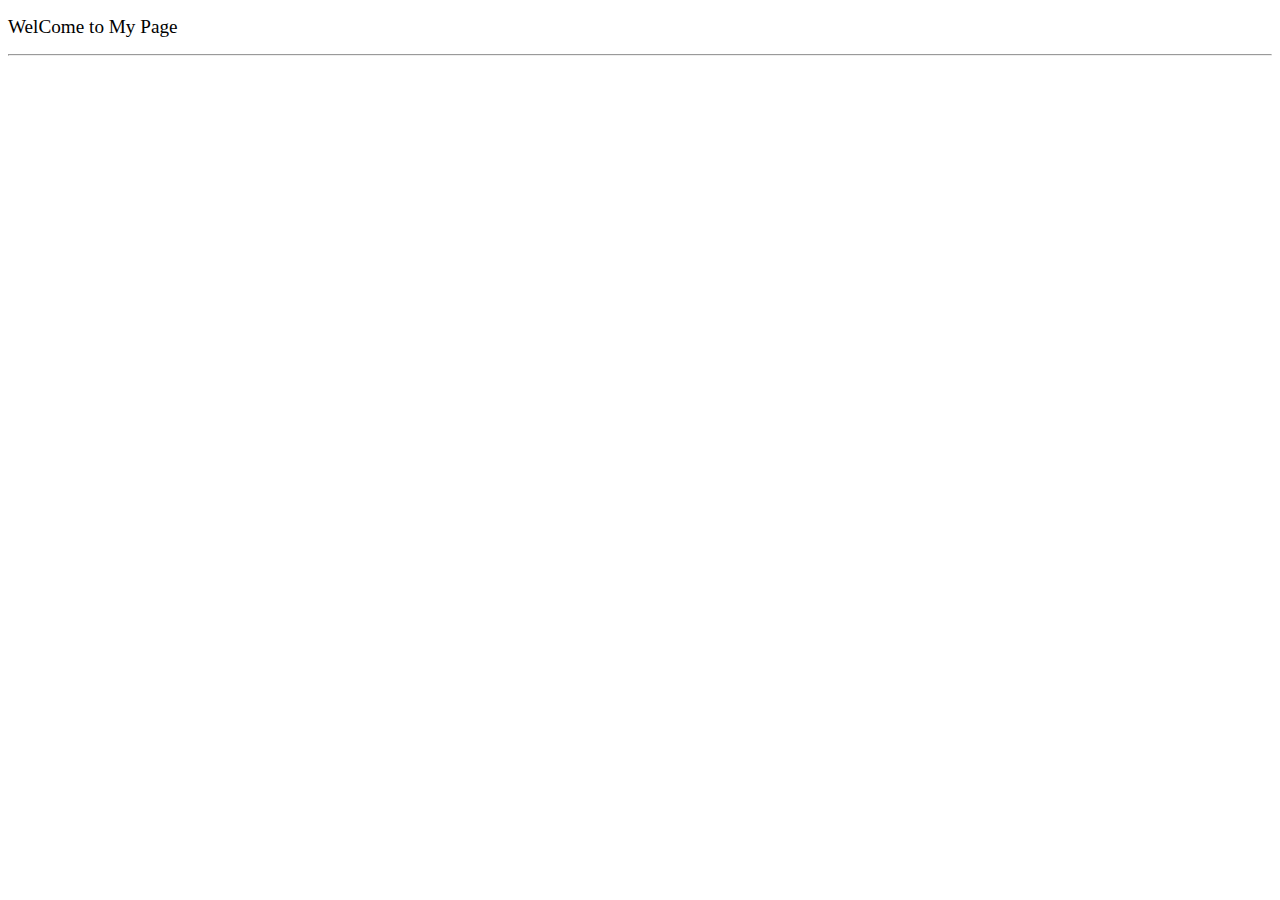
<file: index.html>
<!DOCTYPE html>
<html lang = "en">
    <head>
        <meta charset ="UTF -8"/>
        <meta http-equiv = "X-UA-Compatiable" content = "IE =edge"/>
        <title>Document</title>
    </head>
    <body>
        <p><big>WelCome to My Page</big></p>
        <hr/>
    </body>
</html>
</file>
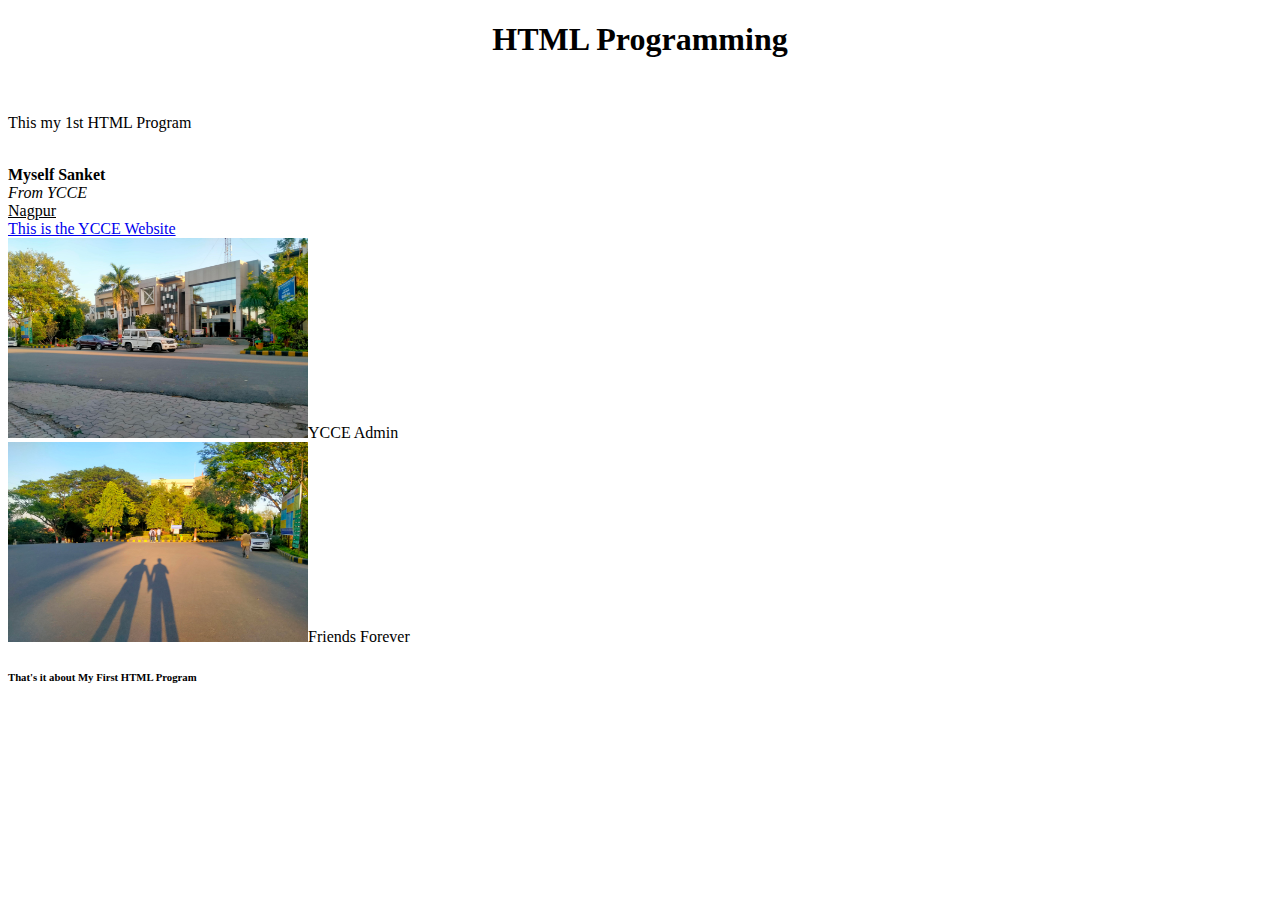
<file: first.html>
<!DOCTYPE html>
<html>
   <head>
      <title>
         First HTML Code
      </title>
   </head>

   <body>
      <h1 style="text-align:center"> HTML Programming </h1>
      <br>
      <p>This my 1st HTML Program </p>
      <br>
      <b>Myself Sanket</b>
      <br>
      <i>From YCCE</i>
      <br>
      <u>Nagpur</u>
      <br>
      <a href="https://www.ycce.edu/"> This is the YCCE Website </a>
      <br>
      <img src = "ycce.jpg" width="300px" height="200px">YCCE Admin </img>
      <br>
      <img src = "ycce2.jpg" width="300px" height="200px">Friends Forever</img>
      <br>
      <h6>That's it about My First HTML Program </h6>
      
   </body>
</html>
</file>
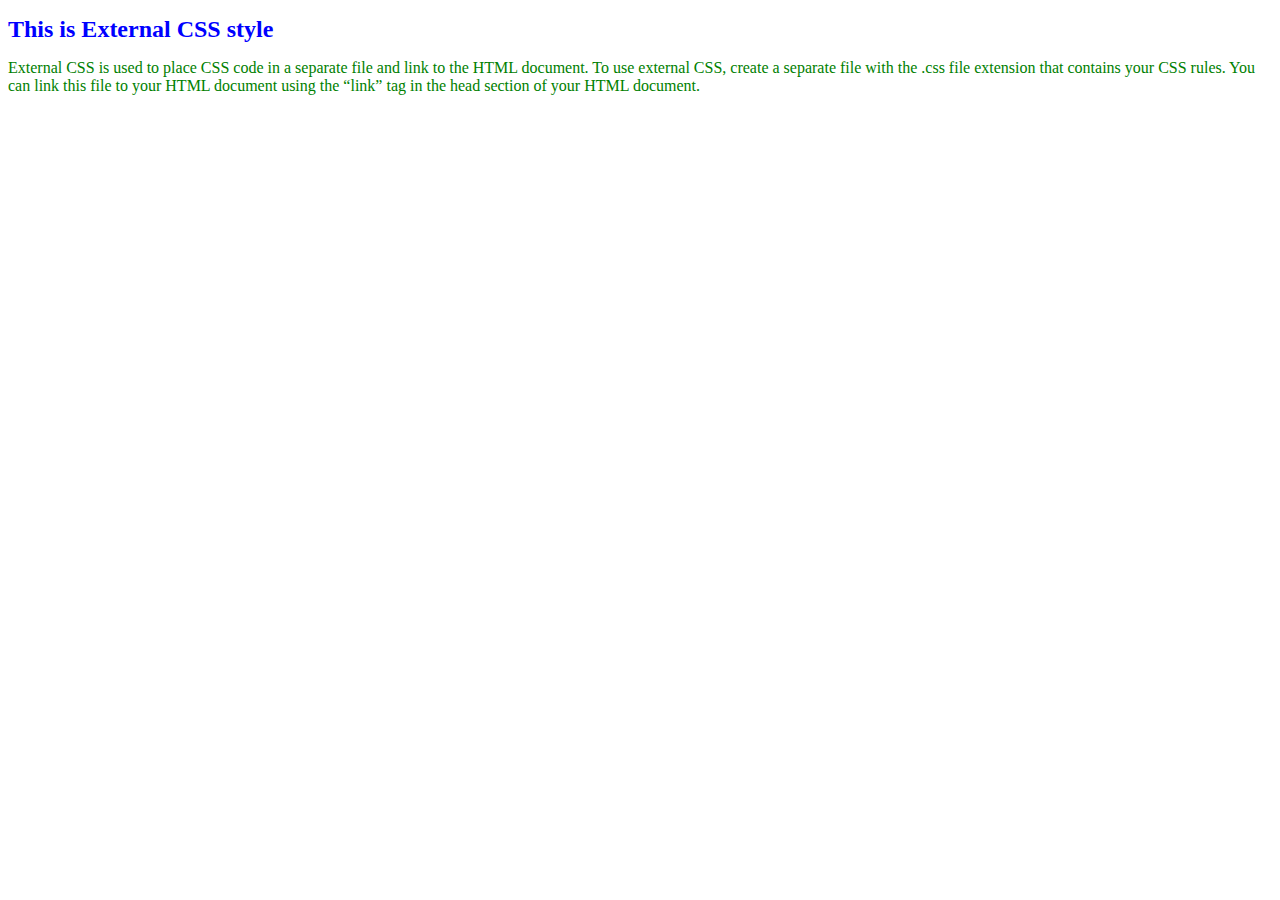
<file: index2.html>
<!DOCTYPE html>
<html>

<head>
    <title>External Style</title>
    <link rel="stylesheet"  href="style.css">
</head>

<body>
    <h1>This  is External CSS style</h1>
    <p>External CSS is used to place CSS code in a separate file and link to the HTML document. To use external CSS, create a separate file with the .css file extension that contains your CSS rules. You can link this file to your HTML document using the “link” tag in the head section of your HTML document. </p>
</body>
</html>
</file>
<file: style.css>
h1 {
    color: blue;
    font-size: 24px;
    font-weight: bold;
}

p {
    color: green;
    font-size: 16px;
}
</file>
